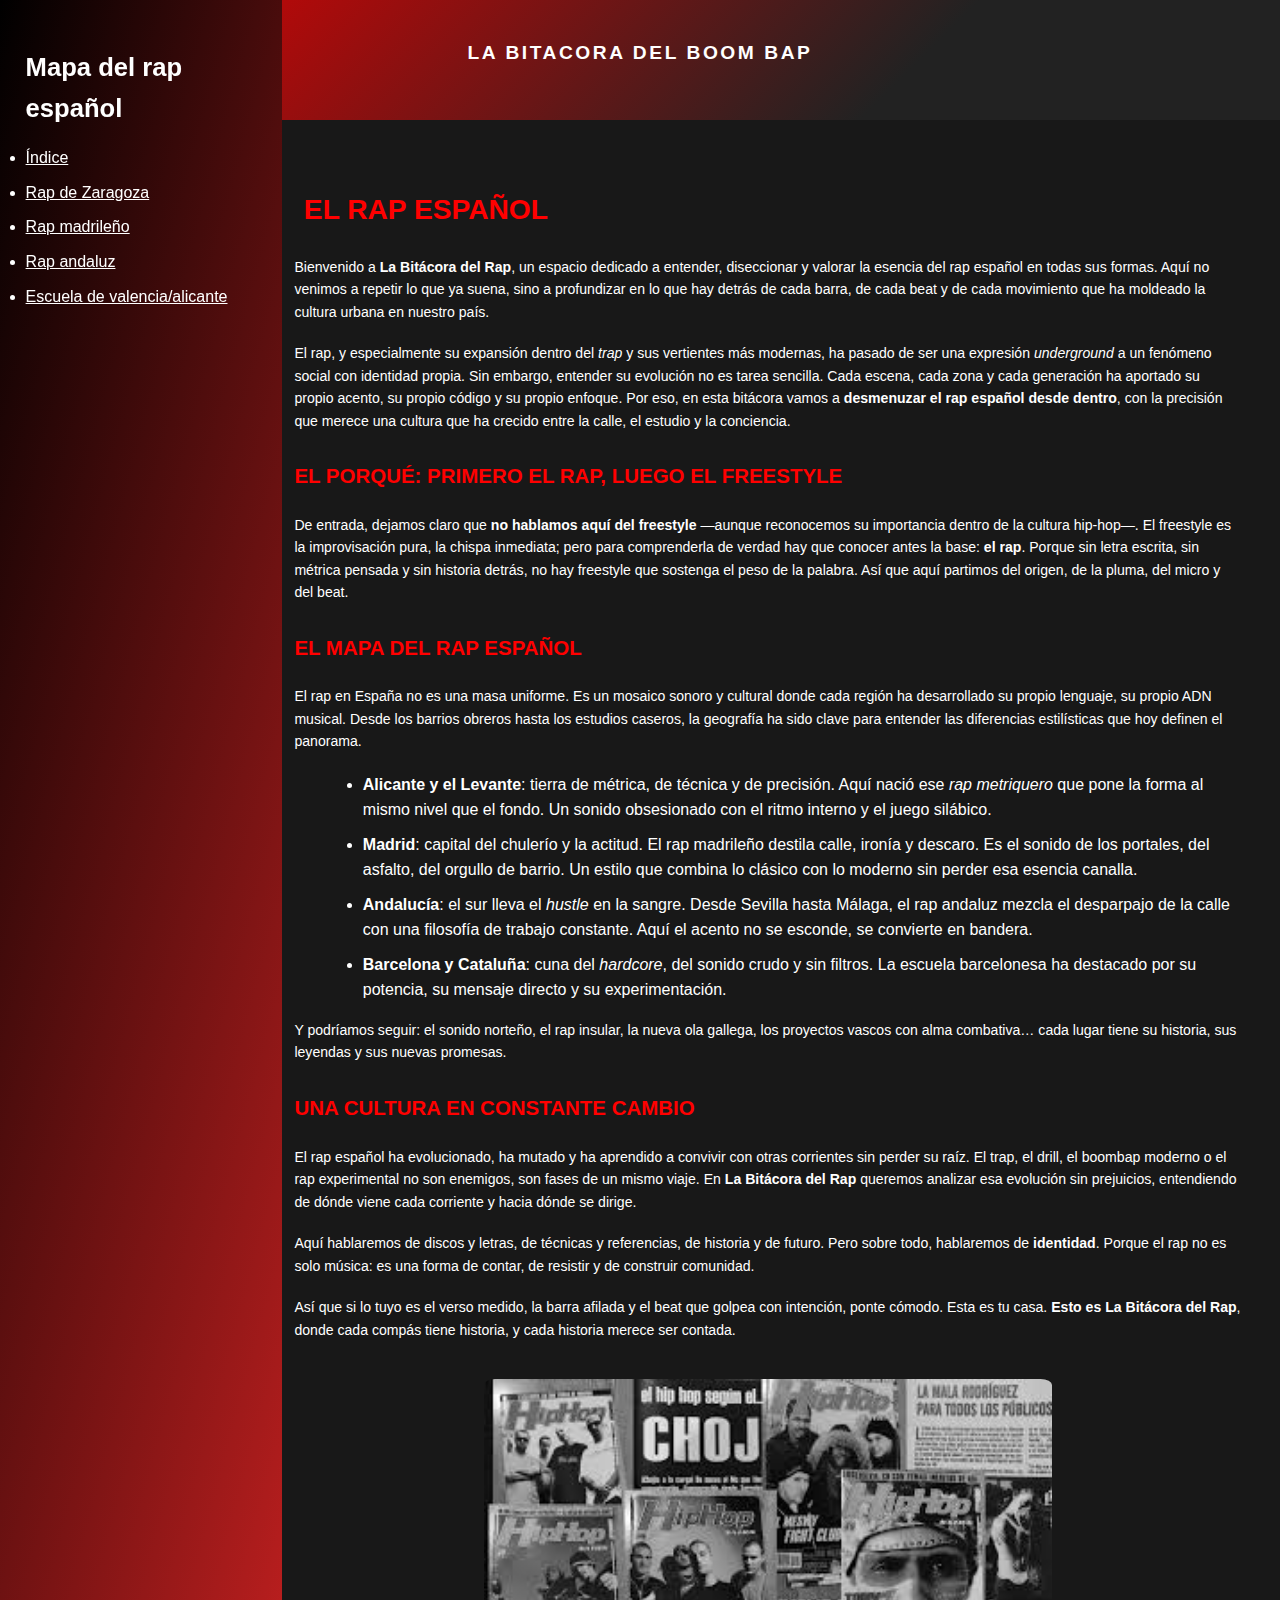
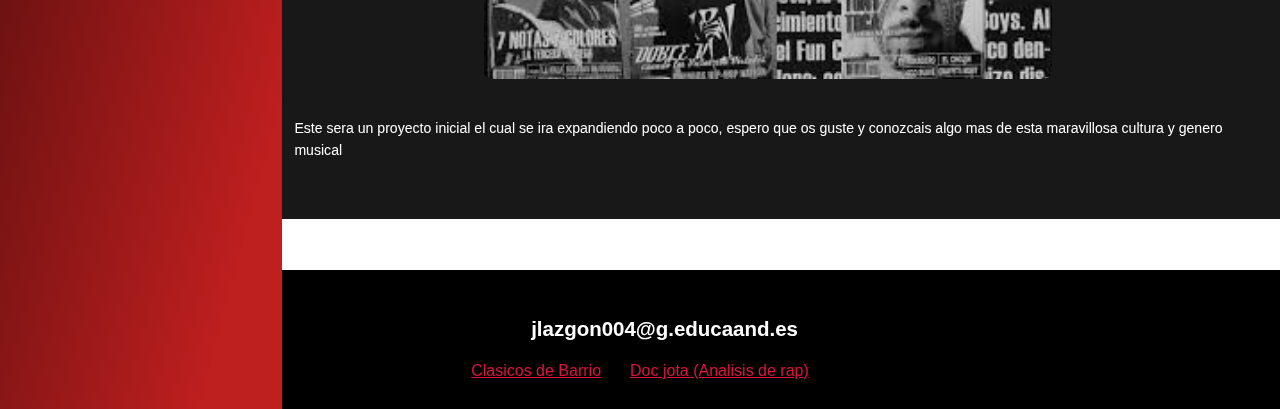
<file: index.html>
<!DOCTYPE html>
<html lang="es">
<head>
<link rel="stylesheet" href="css/index.css">
   <title> La bitacora del boom bap</title>
</head>
<body>
<header><h1>La bitacora del boom bap</h1></header>

<nav>
    <h2>Mapa del rap español</h2>
    <ul>
    <li><a href="index.html"> Índice</a></li>
    <li><a href="html\Rap de Zaragoza.html">Rap de Zaragoza</a></li>
    <li><a href="html\Rap Madrileño.html">Rap madrileño</a></li>
    <li><a href="html\Rap andaluz.html">Rap andaluz</a></li>
    <li><a href="html\Escuela valencia.html">Escuela de valencia/alicante</a></li>
    </ul>
</nav>  
<article>
    <h2><strong>El rap español</strong></h2>
     <p>Bienvenido a <strong>La Bitácora del Rap</strong>, un espacio dedicado a entender, diseccionar y valorar la esencia del rap español en todas sus formas. Aquí no venimos a repetir lo que ya suena, sino a profundizar en lo que hay detrás de cada barra, de cada beat y de cada movimiento que ha moldeado la cultura urbana en nuestro país.</p>

          <p>El rap, y especialmente su expansión dentro del <em>trap</em> y sus vertientes más modernas, ha pasado de ser una expresión <em>underground</em> a un fenómeno social con identidad propia. Sin embargo, entender su evolución no es tarea sencilla. Cada escena, cada zona y cada generación ha aportado su propio acento, su propio código y su propio enfoque. Por eso, en esta bitácora vamos a <strong>desmenuzar el rap español desde dentro</strong>, con la precisión que merece una cultura que ha crecido entre la calle, el estudio y la conciencia.</p>

          <h3>El porqué: primero el rap, luego el freestyle</h3>
          <p>De entrada, dejamos claro que <strong>no hablamos aquí del freestyle</strong> —aunque reconocemos su importancia dentro de la cultura hip-hop—. El freestyle es la improvisación pura, la chispa inmediata; pero para comprenderla de verdad hay que conocer antes la base: <strong>el rap</strong>. Porque sin letra escrita, sin métrica pensada y sin historia detrás, no hay freestyle que sostenga el peso de la palabra. Así que aquí partimos del origen, de la pluma, del micro y del beat.</p>

          <h3>El mapa del rap español</h3>
          <p>El rap en España no es una masa uniforme. Es un mosaico sonoro y cultural donde cada región ha desarrollado su propio lenguaje, su propio ADN musical. Desde los barrios obreros hasta los estudios caseros, la geografía ha sido clave para entender las diferencias estilísticas que hoy definen el panorama.</p>

          <ul>
            <li><strong>Alicante y el Levante</strong>: tierra de métrica, de técnica y de precisión. Aquí nació ese <em>rap metriquero</em> que pone la forma al mismo nivel que el fondo. Un sonido obsesionado con el ritmo interno y el juego silábico.</li>
            <li><strong>Madrid</strong>: capital del chulerío y la actitud. El rap madrileño destila calle, ironía y descaro. Es el sonido de los portales, del asfalto, del orgullo de barrio. Un estilo que combina lo clásico con lo moderno sin perder esa esencia canalla.</li>
            <li><strong>Andalucía</strong>: el sur lleva el <em>hustle</em> en la sangre. Desde Sevilla hasta Málaga, el rap andaluz mezcla el desparpajo de la calle con una filosofía de trabajo constante. Aquí el acento no se esconde, se convierte en bandera.</li>
            <li><strong>Barcelona y Cataluña</strong>: cuna del <em>hardcore</em>, del sonido crudo y sin filtros. La escuela barcelonesa ha destacado por su potencia, su mensaje directo y su experimentación.</li>
          </ul>

          <p>Y podríamos seguir: el sonido norteño, el rap insular, la nueva ola gallega, los proyectos vascos con alma combativa… cada lugar tiene su historia, sus leyendas y sus nuevas promesas.</p>

          <h3>Una cultura en constante cambio</h3>
          <p>El rap español ha evolucionado, ha mutado y ha aprendido a convivir con otras corrientes sin perder su raíz. El trap, el drill, el boombap moderno o el rap experimental no son enemigos, son fases de un mismo viaje. En <strong>La Bitácora del Rap</strong> queremos analizar esa evolución sin prejuicios, entendiendo de dónde viene cada corriente y hacia dónde se dirige.</p>

          <p>Aquí hablaremos de discos y letras, de técnicas y referencias, de historia y de futuro. Pero sobre todo, hablaremos de <strong>identidad</strong>. Porque el rap no es solo música: es una forma de contar, de resistir y de construir comunidad.</p>

          <p>Así que si lo tuyo es el verso medido, la barra afilada y el beat que golpea con intención, ponte cómodo. Esta es tu casa. <strong>Esto es La Bitácora del Rap</strong>, donde cada compás tiene historia, y cada historia merece ser contada.</p>


<img src="images/descarga.jpg" alt="imagen de rap español general" width="600" height="300"> 
<p>Este sera un proyecto inicial el cual se ira expandiendo poco a poco, espero que os guste y conozcais algo mas de esta maravillosa cultura y genero musical</p>




</article>





<footer><h2>jlazgon004@g.educaand.es</h2>
    <a href="https://www.instagram.com/clasicosdebarrio/?hl=es" target="_blank">Clasicos de Barrio</a>
    <a href="https://www.instagram.com/doc.jota/?hl=es" target="_blank"> Doc jota (Analisis de rap)</a>
</footer>

</body>
</html>
</file>
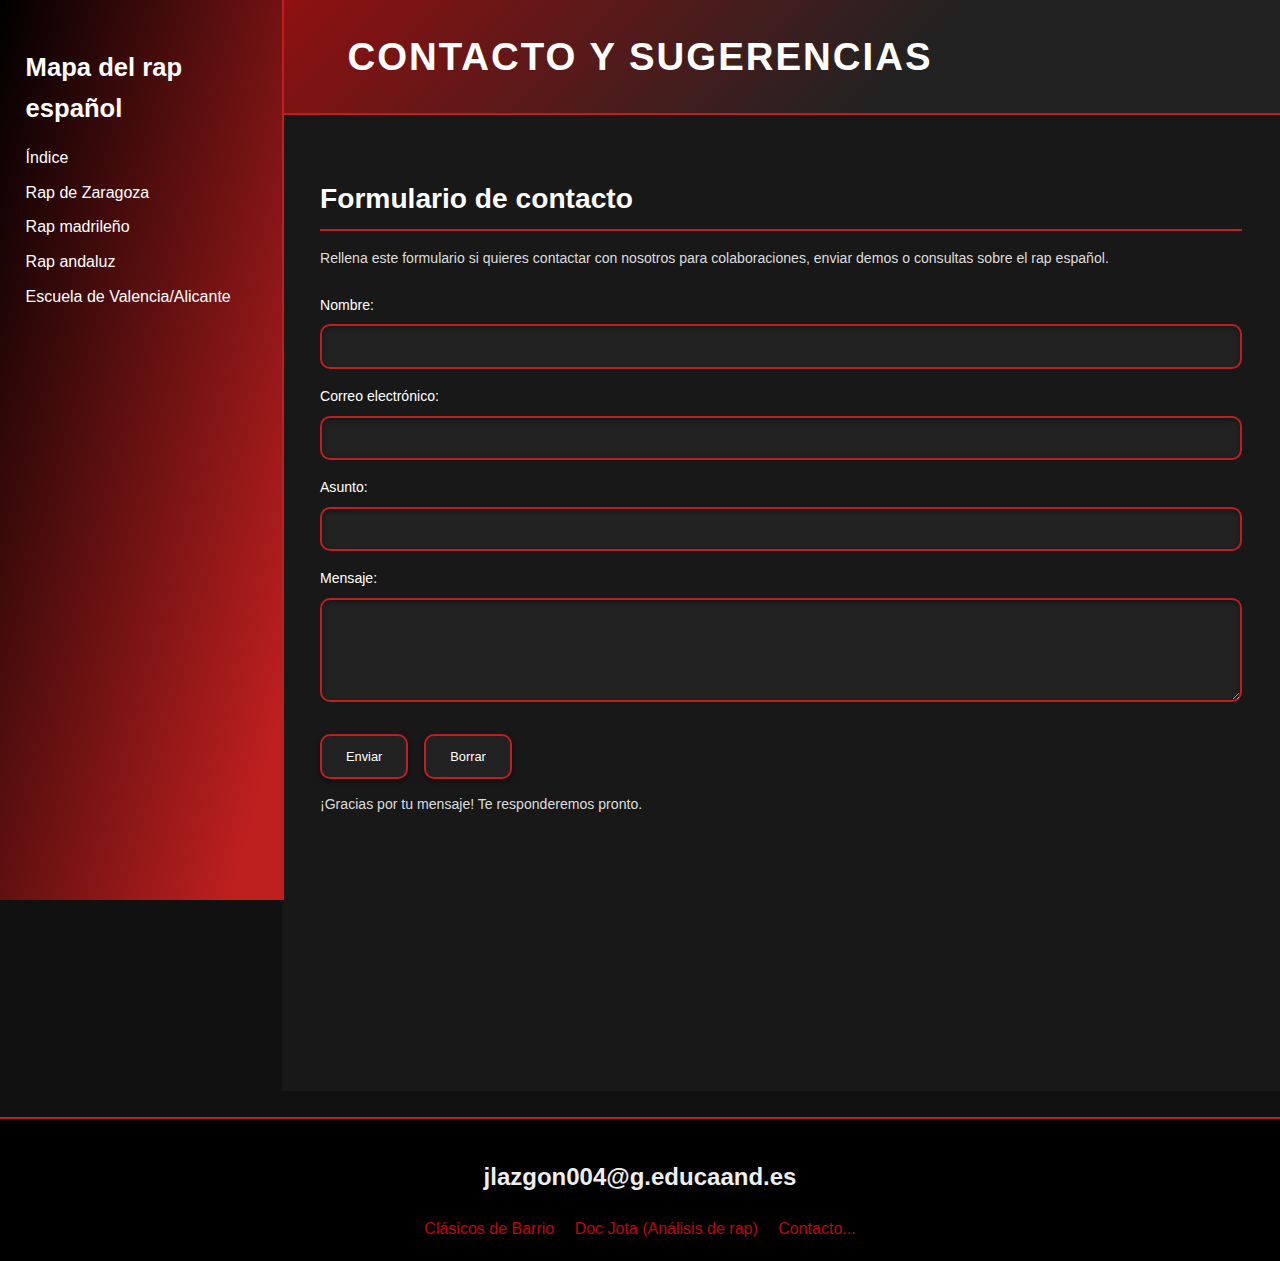
<file: html/contacto.html>
<!DOCTYPE html>
<html lang="es">
<head>
<meta charset="UTF-8">
<title>Contacto - La bitácora del Rap</title>
<link rel="stylesheet" href="../css/RapContacto.css">
</head>
<body>
  <div class="barra">
  <header>
    <h1>Contacto y Sugerencias</h1>
  </header>

  <nav>
    <h2>Mapa del rap español</h2>
    <ul>
    <li><a href="../index.html">Índice</a></li>
    <li><a href="Rap de Zaragoza.html">Rap de Zaragoza</a></li>
    <li><a href="Rap Madrileño.html">Rap madrileño</a></li>
    <li><a href="Rap andaluz.html">Rap andaluz</a></li>
    <li><a href="Escuela valencia.html">Escuela de Valencia/Alicante</a></li>
    </ul>
</nav>

<main>
    <section id="mensaje">
    <h2>Formulario de contacto</h2>
    <p>Rellena este formulario si quieres contactar con nosotros para colaboraciones, enviar demos o consultas sobre el rap español.</p>

      <form>
        <label>Nombre:
          <input type="text" name="nombre" required>
        </label>

        <label>Correo electrónico:
          <input type="email" name="email" required>
        </label>

        <label>Asunto:
          <input type="text" name="asunto" required>
        </label>

        <label>Mensaje:
          <textarea name="mensaje" rows="5" required></textarea>
        </label>

        <div class="botones">
          <input type="submit" value="Enviar">
          <input type="reset" value="Borrar">
        </div>
    </form>

      <p id="mensajeConfirmacion">¡Gracias por tu mensaje! Te responderemos pronto.</p>
    </section>
  </main>

    <footer>
    <h2>jlazgon004@g.educaand.es</h2>
    <a href="https://www.instagram.com/clasicosdebarrio/?hl=es" target="_blank">Clásicos de Barrio</a>
    <a href="https://www.instagram.com/doc.jota/?hl=es" target="_blank">Doc Jota (Análisis de rap)</a>
    <a href="../html/contacto.html">Contacto...</a>
    </footer>
</div>
</body>
</html>
</file>
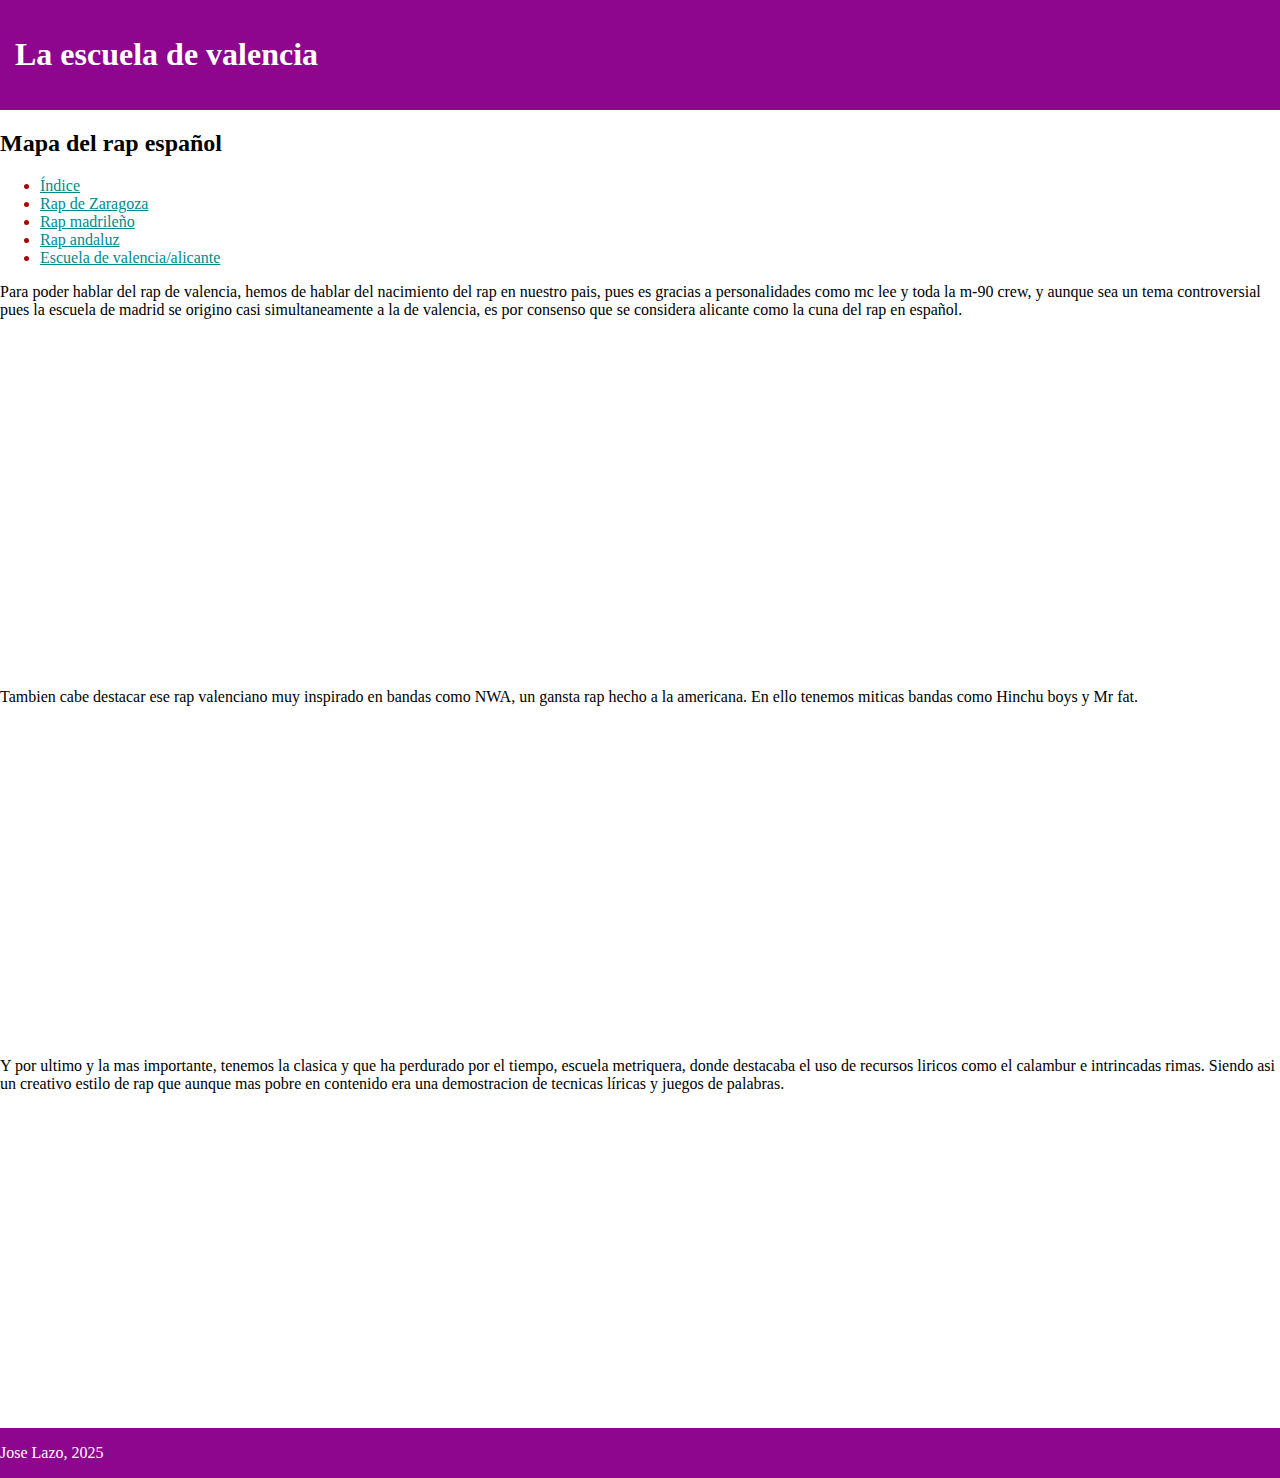
<file: html/Escuela valencia.html>
<!DOCTYPE html>
<html lang="es">
    <head>
        <link rel="stylesheet" href="..\css\color.css">
        <title>Escuela de valencia</title>
    </head>
    <body>
        
        <header><h1>La escuela de valencia</h1></header>
        <nav>
    <h2>Mapa del rap español</h2>
    <ul>
    <li><a href="..\index.html"> Índice</a></li>
    <li><a href="Rap de Zaragoza.html">Rap de Zaragoza</a></li>
    <li><a href="Rap Madrileño.html">Rap madrileño</a></li>
    <li><a href="Rap andaluz.html">Rap andaluz</a></li>
    <li><a href="Escuela valencia.html">Escuela de valencia/alicante</a></li>
    </ul>
    </nav>  
    <article>
        <p>Para poder hablar del rap de valencia, hemos de hablar del nacimiento del rap en nuestro pais, pues es gracias a personalidades como mc lee y toda la m-90 crew, y aunque sea un tema controversial pues la escuela de madrid se origino casi simultaneamente a la de valencia, es por consenso que se considera alicante como la cuna del rap en español.</p>
        </br>  <iframe width="560" height="315" src="https://www.youtube.com/embed/1QCGkLxWpXY?si=0VJFZ-PQdi6GDQT3" title="YouTube video player" frameborder="0" allow="accelerometer; autoplay; clipboard-write; encrypted-media; gyroscope; picture-in-picture; web-share" referrerpolicy="strict-origin-when-cross-origin" allowfullscreen></iframe>
        <p> Tambien cabe destacar ese rap valenciano muy inspirado en bandas como NWA, un gansta rap hecho a la americana. En ello tenemos miticas bandas como Hinchu boys y Mr fat.</p>
        <iframe width="560" height="315" src="https://www.youtube.com/embed/tHPUHynlanY?si=gXiP-fdX7kuX7SSw" title="YouTube video player" frameborder="0" allow="accelerometer; autoplay; clipboard-write; encrypted-media; gyroscope; picture-in-picture; web-share" referrerpolicy="strict-origin-when-cross-origin" allowfullscreen></iframe>
        <p>Y por ultimo y la mas importante, tenemos la clasica y que ha perdurado por el tiempo, escuela metriquera, donde destacaba el uso de recursos liricos como el calambur e intrincadas rimas. Siendo asi un creativo estilo de rap que aunque mas pobre en contenido era una demostracion de tecnicas líricas y juegos de palabras.</p>
        <iframe width="560" height="315" src="https://www.youtube.com/embed/c3X7yFjRuaU?si=E9RFtkuFirMt4b3B" title="YouTube video player" frameborder="0" allow="accelerometer; autoplay; clipboard-write; encrypted-media; gyroscope; picture-in-picture; web-share" referrerpolicy="strict-origin-when-cross-origin" allowfullscreen></iframe>
    </article>
    <footer>Jose Lazo, 2025</footer>
    </body>




</html>
</file>
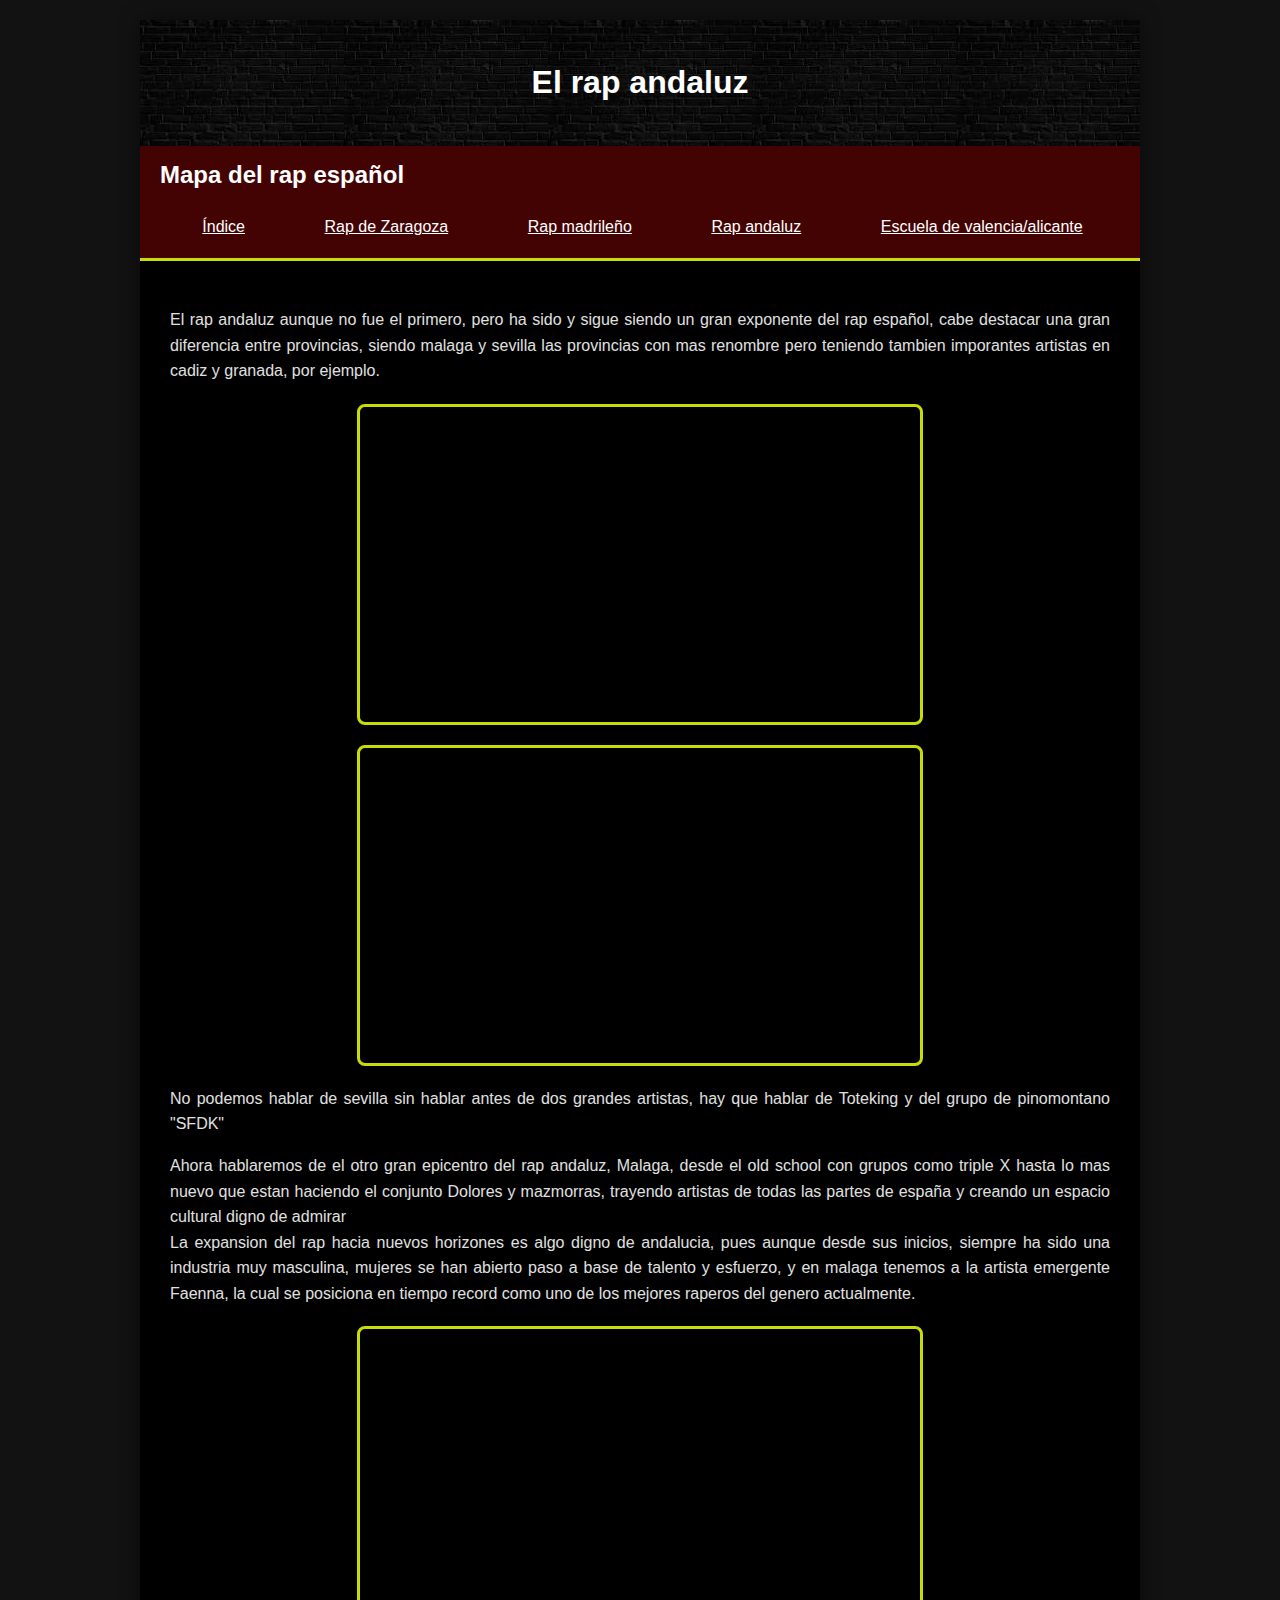
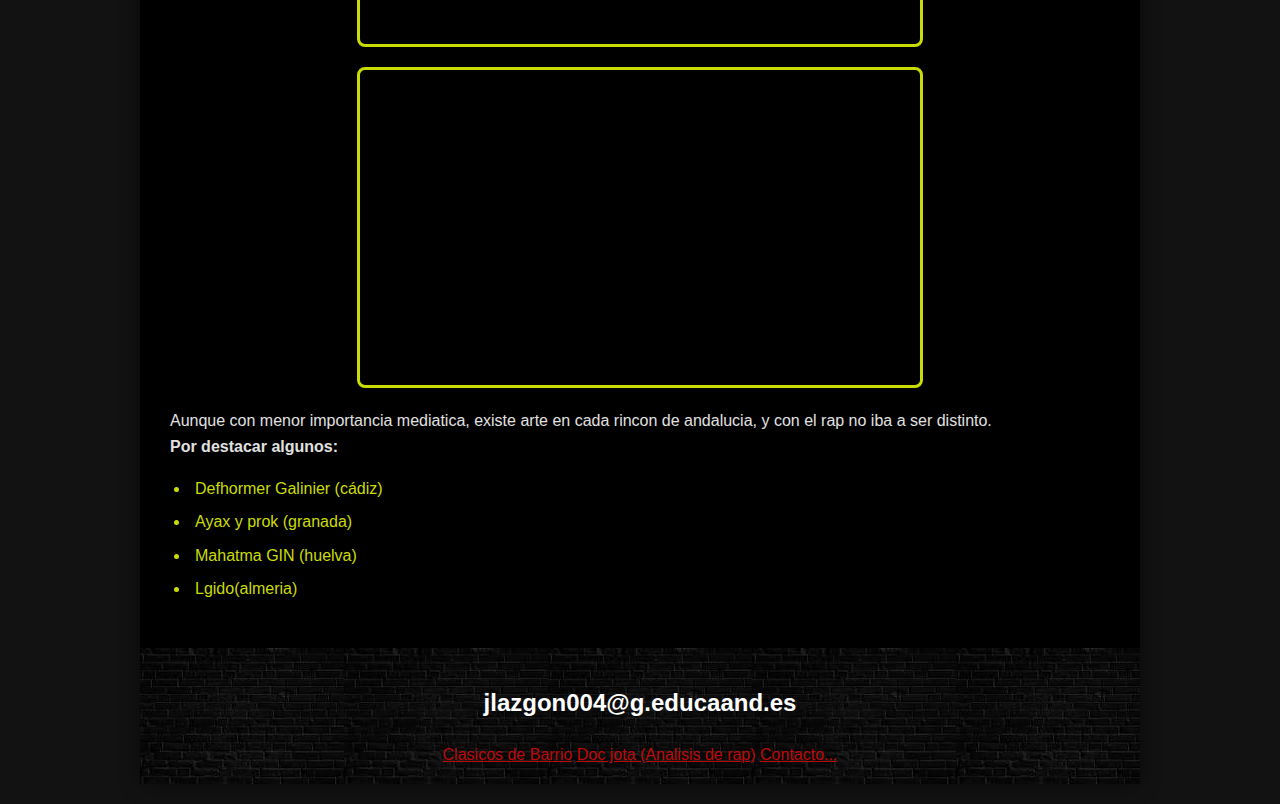
<file: html/Rap andaluz.html>
<!DOCTYPE html>
<html lang="es">
    <head>
        <link rel="stylesheet" href="..\css/Rap andaluz .css">
        <title>Rap andaluz</title>
    </head>
    <body>
        <div class="barra">
        <header><h1>El rap andaluz</h1></header>
        <nav>
    <h2>Mapa del rap español</h2>   
    <ul>
    <li><a href="..\index.html"> Índice</a></li>
    <li><a href="Rap de Zaragoza.html">Rap de Zaragoza</a></li>
    <li><a href="Rap Madrileño.html">Rap madrileño</a></li>
    <li><a href="Rap andaluz.html">Rap andaluz</a></li>
    <li><a href="Escuela valencia.html">Escuela de valencia/alicante</a></li>
    </ul>
        </nav>
    <article>
        <p>El rap andaluz aunque no fue el primero, pero ha sido y sigue siendo un gran exponente del rap español, cabe destacar una gran diferencia entre provincias, siendo malaga y sevilla las provincias con mas renombre pero teniendo tambien imporantes artistas en cadiz y granada, por ejemplo.</p>
        <iframe width="560" height="315" src="https://www.youtube.com/embed/lRXlXGu1gps?si=vlO5zhZGCzJwxVej" title="YouTube video player" frameborder="0" allow="accelerometer; autoplay; clipboard-write; encrypted-media; gyroscope; picture-in-picture; web-share" referrerpolicy="strict-origin-when-cross-origin" allowfullscreen></iframe>
        <iframe width="560" height="315" src="https://www.youtube.com/embed/thlTl6e4BRY?si=R-ZA3RrPbNh0LH-M" title="YouTube video player" frameborder="0" allow="accelerometer; autoplay; clipboard-write; encrypted-media; gyroscope; picture-in-picture; web-share" referrerpolicy="strict-origin-when-cross-origin" allowfullscreen></iframe>
        <p>No podemos hablar de sevilla sin hablar antes de dos grandes artistas, hay que hablar de Toteking y del grupo de pinomontano "SFDK"</p>
        <p>Ahora hablaremos de el otro gran epicentro del rap andaluz, Malaga, desde el old school con grupos como triple X hasta lo mas nuevo que estan haciendo el conjunto Dolores y mazmorras, trayendo artistas de todas las partes de españa y creando un espacio cultural digno de admirar</br> La expansion del rap hacia nuevos horizones es algo digno de andalucia, pues aunque desde sus inicios, siempre ha sido una industria muy masculina, mujeres se han abierto paso a base de talento y esfuerzo, y en malaga tenemos a la artista emergente Faenna, la cual se posiciona en tiempo record como uno de los mejores raperos del genero actualmente.</p>
        <iframe width="560" height="315" src="https://www.youtube.com/embed/fn1DKsieHUA?si=oIBvbWwvw_95KBFd" title="YouTube video player" frameborder="0" allow="accelerometer; autoplay; clipboard-write; encrypted-media; gyroscope; picture-in-picture; web-share" referrerpolicy="strict-origin-when-cross-origin" allowfullscreen></iframe>
        <iframe width="560" height="315" src="https://www.youtube.com/embed/S-kQ1D9rhSI?si=-pkn5dGVS2oSc9KS" title="YouTube video player" frameborder="0" allow="accelerometer; autoplay; clipboard-write; encrypted-media; gyroscope; picture-in-picture; web-share" referrerpolicy="strict-origin-when-cross-origin" allowfullscreen></iframe>
        <p>Aunque con menor importancia mediatica, existe arte en cada rincon de andalucia, y con el rap no iba a ser distinto.</br> <b>Por destacar algunos:</b> </p>
        <ul>
            <li>Defhormer Galinier (cádiz)</li>
            <li>Ayax y prok (granada)</li>
            <li>Mahatma GIN (huelva)</li>
            <li>Lgido(almeria)</li>
        </ul>
        
    </article>
<footer><h2>jlazgon004@g.educaand.es</h2>
    <a href="https://www.instagram.com/clasicosdebarrio/?hl=es" target="_blank">Clasicos de Barrio</a>
    <a href="https://www.instagram.com/doc.jota/?hl=es" target="_blank"> Doc jota (Analisis de rap)</a>
    <a href="../html/contacto.html">Contacto...</a>
</footer>
</div>
</body>
</html>
</file>
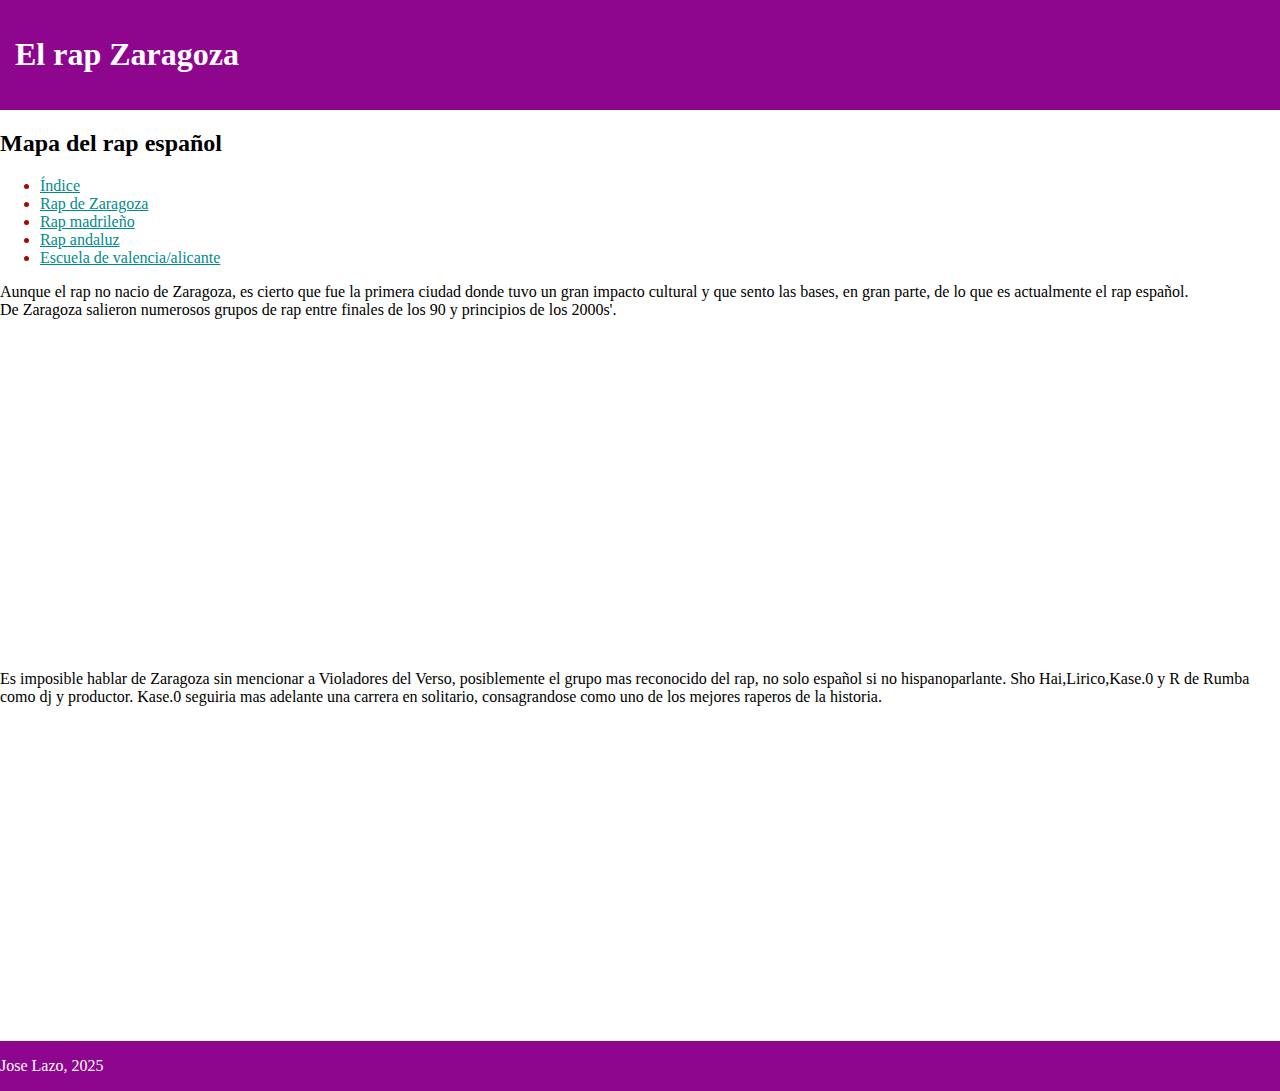
<file: html/Rap de Zaragoza.html>
<!DOCTYPE html>
<html lang="es">
    <head>
        <link rel="stylesheet" href="..\css\color.css">
        <title>Rap de Zaragoza</title>
    </head>
    <body>
        
        <header><h1>El rap Zaragoza</h1></header>
        <nav>
    <h2>Mapa del rap español</h2>
    <ul>
    <li><a href="..\index.html"> Índice</a></li>
    <li><a href="Rap de Zaragoza.html">Rap de Zaragoza</a></li>
    <li><a href="Rap Madrileño.html">Rap madrileño</a></li>
    <li><a href="Rap andaluz.html">Rap andaluz</a></li>
    <li><a href="Escuela valencia.html">Escuela de valencia/alicante</a></li>
    </ul>
        </nav>
        <article>
            <p>Aunque el rap no nacio de Zaragoza, es cierto que fue la primera ciudad donde tuvo un gran impacto cultural y que sento las bases, en gran parte, de lo que es actualmente el rap español.</br>De Zaragoza salieron numerosos grupos de rap entre finales de los 90 y principios de los 2000s'.  </p>
            <iframe width="560" height="315" src="https://www.youtube.com/embed/U-c90vR1V3E?si=x0ZecGPNNAMZkctd" title="YouTube video player" frameborder="0" allow="accelerometer; autoplay; clipboard-write; encrypted-media; gyroscope; picture-in-picture; web-share" referrerpolicy="strict-origin-when-cross-origin" allowfullscreen></iframe>
            <p>Es imposible hablar de Zaragoza sin mencionar a Violadores del Verso, posiblemente el grupo mas reconocido del rap, no solo español si no hispanoparlante. Sho Hai,Lirico,Kase.0 y R de Rumba como dj y productor. Kase.0 seguiria mas adelante una carrera en solitario, consagrandose como uno de los mejores raperos de la historia.</p>
            <iframe width="560" height="315" src="https://www.youtube.com/embed/hANyGHe8TWI?si=UE7D86V8n8s3iF0A" title="YouTube video player" frameborder="0" allow="accelerometer; autoplay; clipboard-write; encrypted-media; gyroscope; picture-in-picture; web-share" referrerpolicy="strict-origin-when-cross-origin" allowfullscreen></iframe>
        </article>
        <footer>Jose Lazo, 2025</footer>
    </body>
</html>
</file>
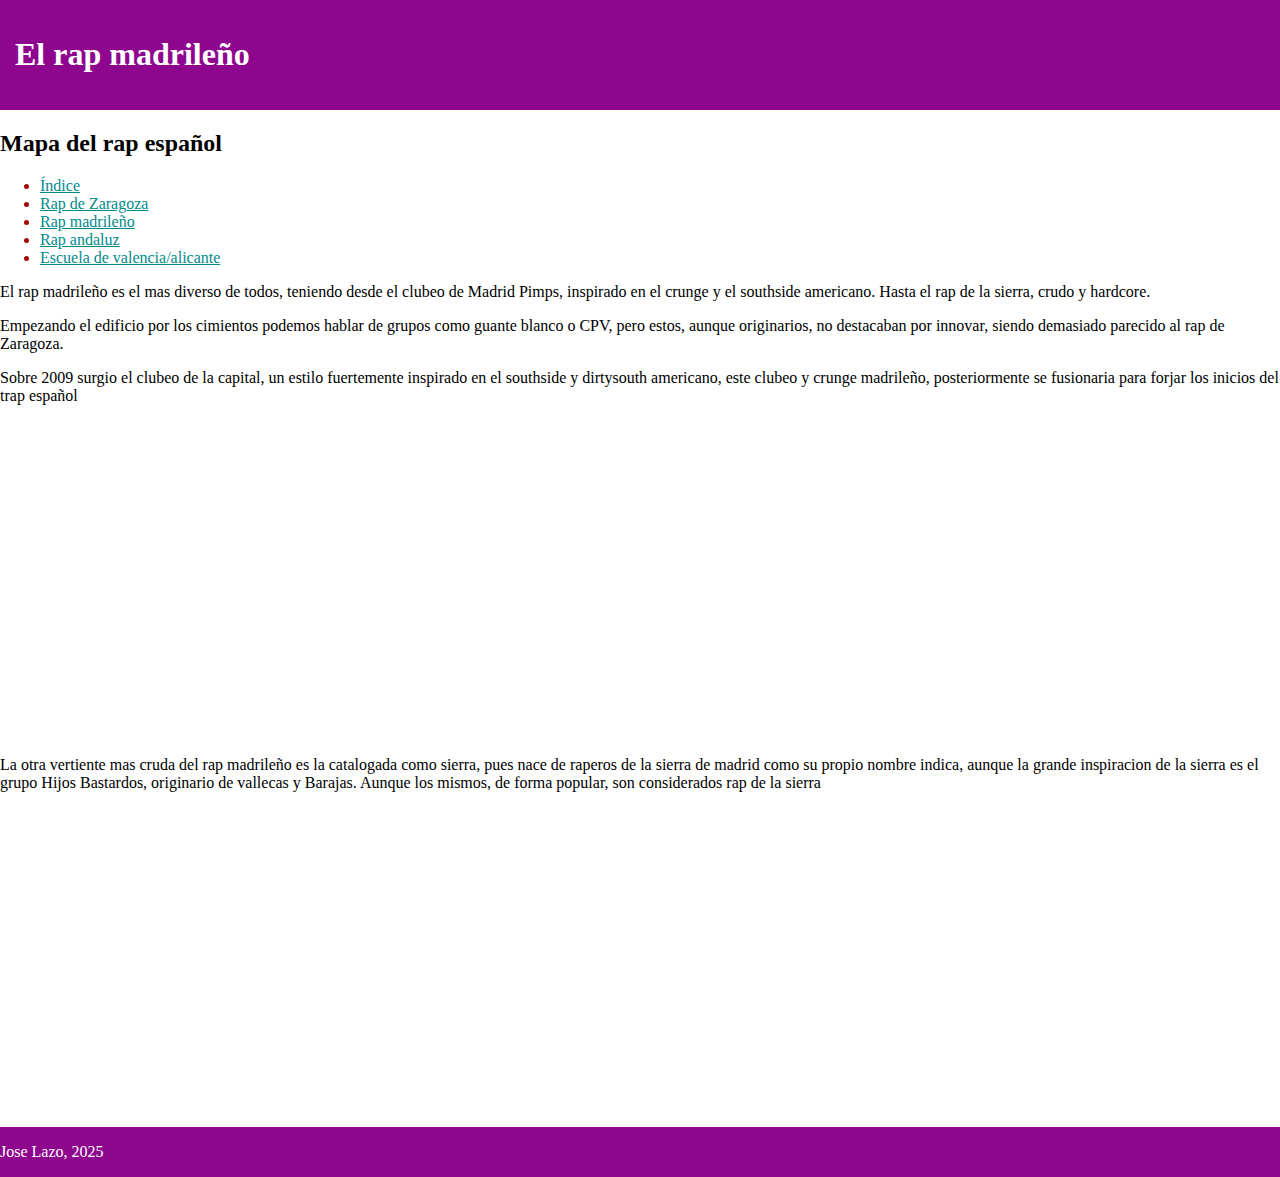
<file: html/Rap Madrileño.html>
<!DOCTYPE html>
<html lang="es">
    <head>
        <link rel="stylesheet" href="..\css\color.css">
        <title>Rap de Madrid</title>
    </head>
    <body>
        
        <header><h1>El rap madrileño</h1></header>
        <nav>
    <h2>Mapa del rap español</h2>
    <ul>
    <li><a href="..\index.html"> Índice</a></li>
    <li><a href="Rap de Zaragoza.html">Rap de Zaragoza</a></li>
    <li><a href="Rap Madrileño.html">Rap madrileño</a></li>
    <li><a href="Rap andaluz.html">Rap andaluz</a></li>
    <li><a href="Escuela valencia.html">Escuela de valencia/alicante</a></li>
    </ul>
        </nav>
        <article>
            <p> El rap madrileño es el mas diverso de todos, teniendo desde el clubeo de Madrid Pimps, inspirado en el crunge y el southside americano. Hasta el rap de la sierra, crudo y hardcore.</p>
            <p> Empezando el edificio por los cimientos podemos hablar de grupos como guante blanco o CPV, pero estos, aunque originarios, no destacaban por innovar, siendo demasiado parecido al rap de Zaragoza.</p>
            <p> Sobre 2009 surgio el clubeo de la capital, un estilo fuertemente inspirado en el southside y dirtysouth americano, este clubeo y crunge madrileño, posteriormente se fusionaria para forjar los inicios del trap español</p>
            <iframe width="560" height="315" src="https://www.youtube.com/embed/E9u2EEfPJzc?si=xkXTp4jLyG0KhVUf" title="YouTube video player" frameborder="0" allow="accelerometer; autoplay; clipboard-write; encrypted-media; gyroscope; picture-in-picture; web-share" referrerpolicy="strict-origin-when-cross-origin" allowfullscreen></iframe>
            <p>La otra vertiente mas cruda del rap madrileño es la catalogada como sierra, pues nace de raperos de la sierra de madrid como su propio nombre indica, aunque la grande inspiracion de la sierra es el grupo Hijos Bastardos, originario de vallecas y Barajas. Aunque los mismos, de forma popular, son considerados rap de la sierra</p>
            <iframe width="560" height="315" src="https://www.youtube.com/embed/nGEzXGyccWw?si=InffoF6TAb2kw0ST" title="YouTube video player" frameborder="0" allow="accelerometer; autoplay; clipboard-write; encrypted-media; gyroscope; picture-in-picture; web-share" referrerpolicy="strict-origin-when-cross-origin" allowfullscreen></iframe>
            
        </article>
        <footer>Jose Lazo, 2025</footer>
    </body>    
</html>
</file>
<file: css/index.css>
body {
  margin: 0;
  padding: 0;
  font-family: 'Roboto', sans-serif;
  background-size: cover;
  line-height: 1.6;
  backdrop-filter: blur(3px);
}

/* === ENCABEZADO === */
header {
  background: linear-gradient(135deg, #eb0000, #222 70%);
  text-align: center;
  padding: 3% 0;
  border-bottom: 0.5%;
  box-shadow: 0 0 3% rgba(229, 9, 20, 0.4);
}

header h1 {
  font-family: sans-serif;
  font-size: larger;
  letter-spacing: 0.2vw;
  color: #fff;
  text-transform: uppercase;
  margin: 0 0 1%;
}


nav {
    color: white;
  background:linear-gradient(105deg, #000000, #be1f1f 90%);
  border-right: 0.4%;
  padding: 2%;
  width: 18%;
  position: fixed;
  top: 0;
  left: 0;
  bottom: 0;
  overflow-y: auto;
}

nav h2 {
  font-family: 'Bebas Neue', sans-serif;
  font-size: 2vw;
  margin-bottom: 2%;
}

nav ul {

  padding: 0;
}

nav ul li {
  margin: 4% 0;
}

nav ul li a {
    color: white;
  font-weight: 500;
  transition: 0.3s;
}

nav ul li a:hover {
  
  letter-spacing: 0.2vw;
  color: cyan;
}


article {
  margin-left: 20%;
  padding: 3%;
  background: #181818;
  min-height: 100vh;
}

article h2, article h3 {
  font-family: 'Bebas Neue', sans-serif;
  text-transform: uppercase;
  margin-top: 3%;
  color: rgb(255, 0, 0);
}

article h2 {
  font-size: 2.2vw;
  border-left: 0.4%;
  padding-left: 1%;
  color: rgb(255, 0, 0);
}

article h3 {
  font-size: 1.6vw;
  color: rgb(255, 0, 0);
}

article p {
  margin-bottom: 2%;
  font-size: 1.1vw;
  color: white;
}

article ul {
  margin-left: 3%;
  color: white;
}

article ul li {
  margin-bottom: 1%;
  color: white;
}


article img {
  display: block;
  width: 60%;
  margin: 4% auto;
  box-shadow: 0 0 3% rgba(229, 9, 20, 0.4);
  border-radius: 2%;
}

footer {
  background-color: #000;
  text-align: center;
  padding: 2%;
  border-top: 0.4%;
  margin-top: 4%;
}

footer h2 {
  font-family: 'Bebas Neue', sans-serif;
  font-size: 1.6vw;
  margin-bottom: 1%;
  margin-left: 4%;
  color: white;
}

footer a {
  color: crimson;
  margin: 1%;
}

footer a:hover {
  color: #fff;
  text-shadow: #eb0000;
}
</file>
<file: css/RapContacto.css>
nav {
  color: white;
  background: linear-gradient(105deg, #000000, #be1f1f 90%);
  border-right: 2px solid #be1f1f;
  padding: 2%;
  width: 18%;
  position: fixed;
  top: 0;
  left: 0;
  bottom: 0;
  overflow-y: auto;
}

nav h2 {
  font-family: 'Bebas Neue', sans-serif;
  font-size: 2vw;
  margin-bottom: 2%;
}

nav ul {
  list-style: none;
  padding: 0;
}

nav ul li {
  margin: 4% 0;
}

nav ul li a {
  font-weight: 500;
  transition: 0.3s;
  color: white;
  text-decoration: none;
}

nav ul li a:hover {
  letter-spacing: 0.2vw;
  color: cyan;
}


body {
  font-family: sans-serif;
  background-color: #111;
  color: #eee;
  line-height: 1.6;
  margin: 0;
  padding: 0;
}

header {
    background: linear-gradient(135deg, #bd0909, #222 70%);
    color: white;
    text-align: center;
    padding: 2%;
    border-bottom: 2px solid #be1f1f;
    box-shadow: 0 0 15px rgba(220, 20, 60, 0.5);
}

header h1 {
    font-family: 'Bebas Neue', sans-serif;
    font-size: 3vw;
    letter-spacing: 2px;
    text-transform: uppercase;
    margin: 0;
}

main {
    margin-left: 22%; 
    padding: 3%;
    background-color: #181818;
    min-height: 100vh;
    transition: all 0.3s;
}

section#mensaje h2 {
    font-family: 'Bebas Neue', sans-serif;
    font-size: 2.2vw;
    margin-bottom: 1rem;
    color: white;
    border-bottom: 2px solid #be1f1f;
    padding-bottom: 0.5rem;
}

section#mensaje p {
    margin-bottom: 1.5rem;
    font-size: 1.1vw;
    color: #ddd;
}

form {
    display: flex;
    flex-direction: column;
}

form label {
    margin-bottom: 1rem;
    font-size: 1.1vw;
    color: white;
    display: flex;
    flex-direction: column;
}

form input[type="text"],
form input[type="email"],
form textarea {
    padding: 0.8rem;
    border-radius: 10px;
    border: 2px solid #be1f1f;
    background-color: #222;
    color: white;
    margin-top: 0.5rem;
    font-size: 1vw;
    resize: vertical;
    transition: 0.3s;
    box-shadow: inset 0 2px 5px rgba(0,0,0,0.4);
}

form input[type="text"]:focus,
form input[type="email"]:focus,
form textarea:focus {
    border-color: cyan;
    outline: none;
    box-shadow: 0 0 8px cyan;
}

div.botones {
    display: flex;
    gap: 1rem;
    margin-top: 1rem;
}

div.botones input[type="submit"],
div.botones input[type="reset"] {
    padding: 0.8rem 1.5rem;
    font-size: 1vw;
    border-radius: 10px;
    border: 2px solid #be1f1f;
    background-color: #222;
    color: white;
    cursor: pointer;
    transition: 0.3s;
    box-shadow: 0 2px 5px rgba(0,0,0,0.5);
}

div.botones input[type="submit"]:hover,
div.botones input[type="reset"]:hover {
    background-color: #be1f1f;
    color: white;
    letter-spacing: 0.1vw;
    box-shadow: 0 0 10px #be1f1f;
}

footer {
    background-color: #000;
    color: #eee;
    text-align: center;
    padding: 1.5%;
    border-top: 2px solid #be1f1f;
    font-size: 1rem;
    margin-top: 2%;
}

footer a {
    color: #bd0909;
    margin: 0 0.5rem;
    text-decoration: none;
    transition: 0.7s;
}

footer a:hover {
    color: white;
    letter-spacing: 0.2vw;
}

::-webkit-scrollbar {
  width: 12px;  
  height: auto;
}


::-webkit-scrollbar-track {
  background: #111;
  border-radius: 10px;
}


::-webkit-scrollbar-thumb {
  background: #be1f1f; 
  border-radius: 8px;
}


::-webkit-scrollbar-thumb:hover {
  box-shadow: 0 0 10px yellow
, 0 0 15px yellow, 0 0 20px yellow
}


.barra {
    
    overflow-y: auto; }
</file>
